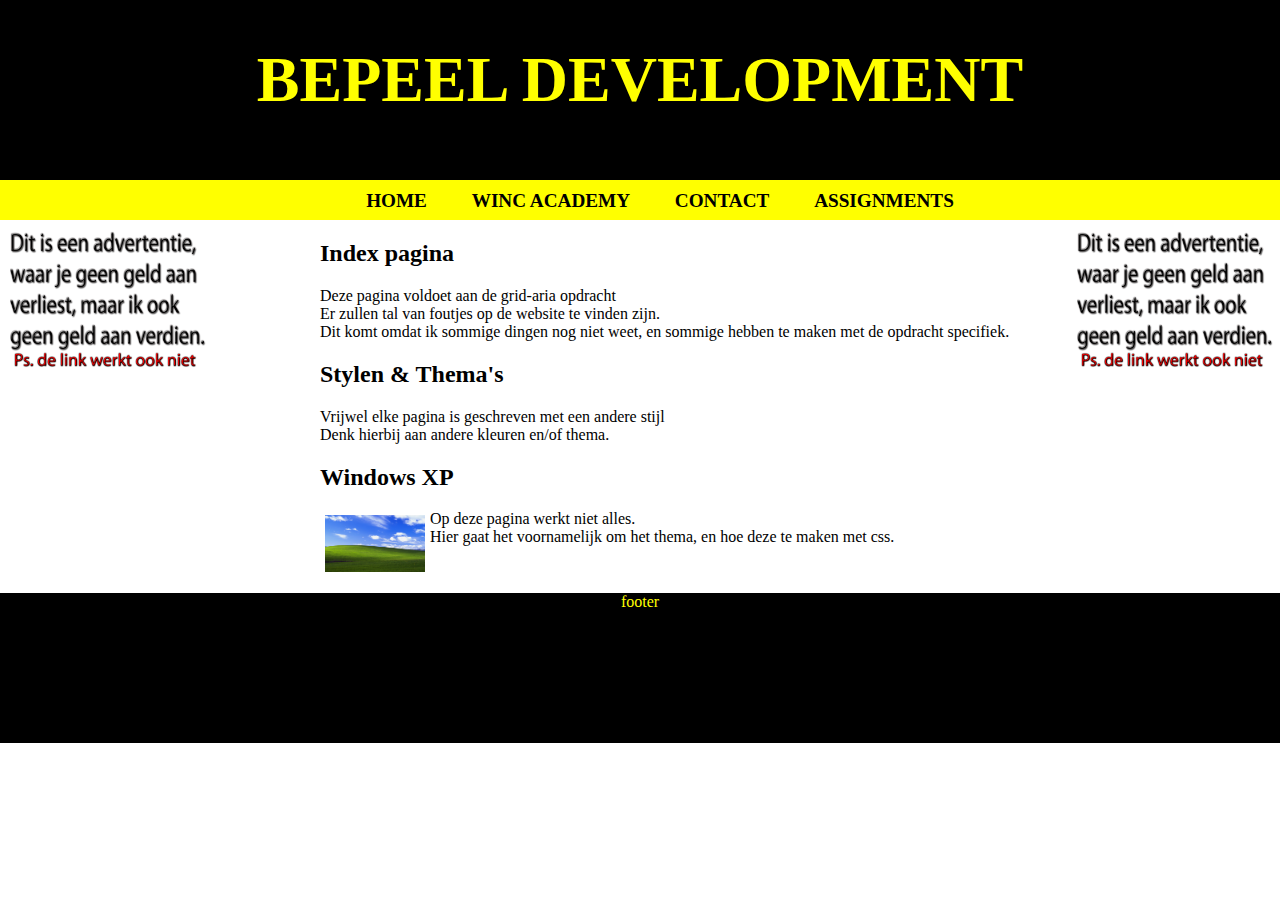
<file: bepeel4/index.html>
<!DOCTYPE html>
<html>
    <head>
        <title>Bepeel Development</title>

        <!-- Meta section -->
        <meta name="viewport" content="width=device-width, initial-scale=1.0"/>
        <!-- End Meta section -->

        <!-- Link section 
        No additional external links added, due to Grid assignment. -->
        <link rel="stylesheet" href="css/main.css"/>
        <link rel="stylesheet" href="css/header.css"/>
        <link rel="stylesheet" href="css/footer.css"/>
        <link rel="stylesheet" href="css/navigatie.css"/>
            
        <!-- Dependent Page Link -->
        <link rel="stylesheet" href="css/index.css"/>
        <!-- End Link section -->
    </head>

    <body>
        <div id="body-container">

            <div id="header" class="header">
                <h1>Bepeel Development</h1>
            </div>

            <div id="navigatie" class="navigatie">
                <ul class="navi-list">
                    <li class="navi-list-item">
                        <a href="../index.html" class="navi-link">
                            <div class="button-div">Home</div>
                        </a>
                    </li>
                    <li class="navi-list-item">
                        <a href="http://www.wincacademy.nl" target="_blank" class="navi-link">
                            <div class="button-div">Winc Academy</div>
                        </a></li>
                    <li class="navi-list-item">
                        <a href="contact.html" class="navi-link">
                            <div class="button-div">Contact</div>
                        </a></li>
                    <li class="navi-list-item">
                        <a href="#" target="_blank" class="navi-link">
                            <div class="button-div" id="dropdown">
                                Assignments
                                <div class="sub-nav-droplist">
                                    <a href="aboutme.html" class="sub-nav-link">
                                        <div class="dropdown-button">About Me</div>
                                    </a>
                                    <a href="#" class="sub-nav-link" target="_blank">
                                        <div class="dropdown-button">Grid</div>
                                    </a>
                                    <a href="index1.html" class="sub-nav-link">
                                        <div class="dropdown-button">Index 2</div>
                                    </a>
                                    <a href="index2.html" class="sub-nav-link">
                                        <div class="dropdown-button">Index 3</div>
                                    </a>
                                    <a href="games.html" class="sub-nav-link">
                                        <div class="dropdown-button">
                                            <span class="navi-span-highlight">Bonus : </span>Games
                                        </div>
                                    </a>
                                    <a href="frame.html" class="sub-nav-link">
                                        <div class="dropdown-button">
                                            <span class="navi-span-highlight">Bonus : </span>Frames
                                        </div>
                                    </a>
                                    <a href="winxp.html" class="sub-nav-link">
                                        <div class="dropdown-button">
                                            <span class="navi-span-highlight">Bonus : </span>Windows XP
                                        </div>
                                    </a>
                                </div>
                            </div>
                        </a>
                    </li>
                </ul>
            </div>

            <div id="sidebar-left" class="side-left">
                <img class="advent-left" src="img/Advent-left.png"/>
            </div>

            <div id="content" class="content">
                <h2>Index pagina</h2>
                <p>
                    Deze pagina voldoet aan de grid-aria opdracht<br>
                    Er zullen tal van foutjes op de website te vinden zijn.<br>
                    Dit komt omdat ik sommige dingen nog niet weet, en sommige hebben te maken met de opdracht specifiek.
                </p>
                <h2>Stylen & Thema's</h2>
                <p>
                    Vrijwel elke pagina is geschreven met een andere stijl<br>
                    Denk hierbij aan andere kleuren en/of thema.
                </p>
                <h2>Windows XP</h2>
                <p class="wrap-text">
                    <img class="content-img" src="img/bg-win-xp.jpg"/>
                    Op deze pagina werkt niet alles.<br>
                    Hier gaat het voornamelijk om het thema, en hoe deze te maken met css.
                </p>
            </div>

            <div id="sidebar-right" class="side-right">
                <img class="advent-right" src="img/Advent-left.png"/>
            </div>

            <div id="footer" class="footer">footer</div>

        </div>
    </body>
</html>
</file>
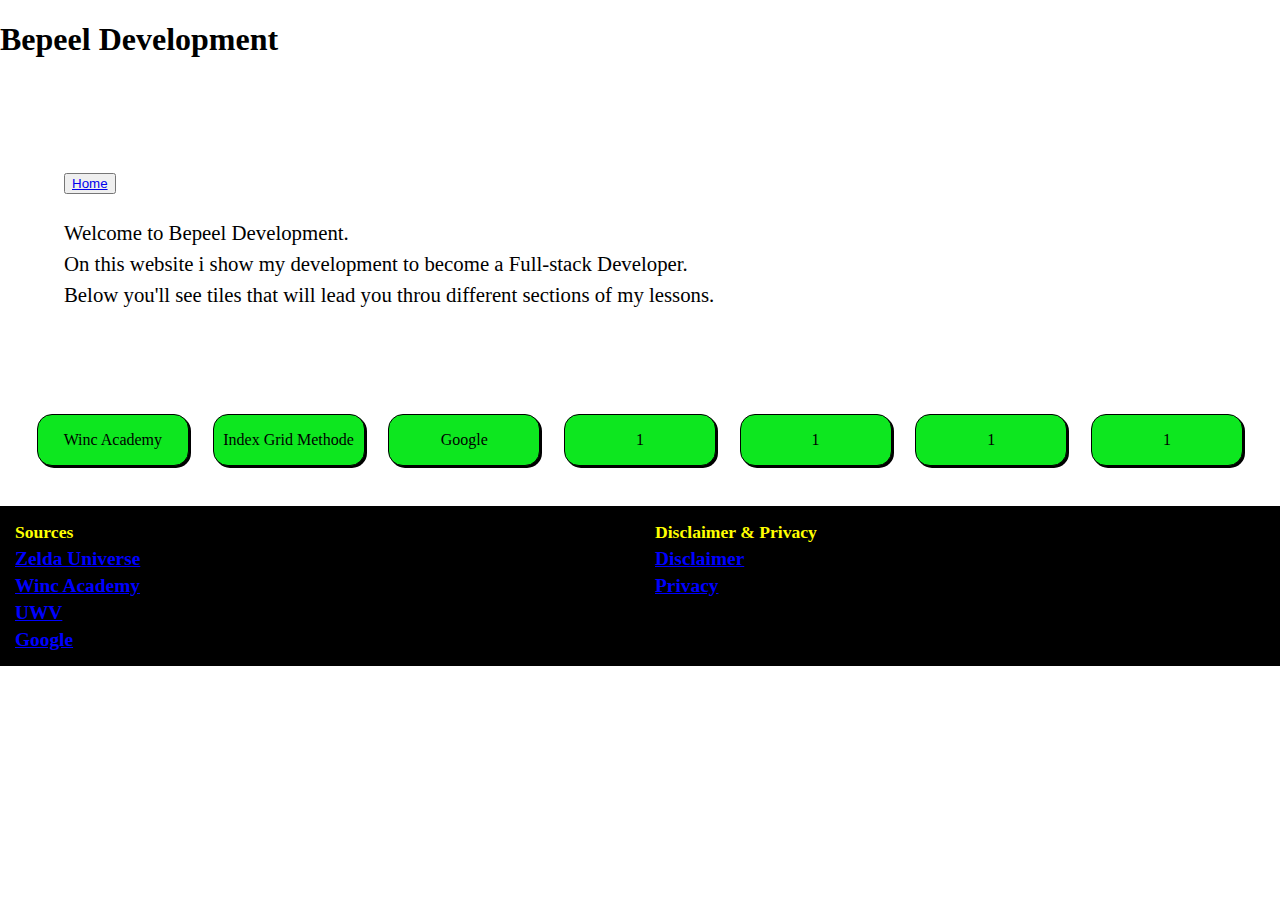
<file: bepeel4/index1.html>
<!DOCTYPE html>

<html lang="en">

<!-- Head section -->
<head>
    <title>Bepeel Development</title>

    <!-- Meta section -->
    <meta name="viewport" content="width=device-width, initial-scale=1.0"/>
    <!-- End Meta section -->

    <!-- Link section -->
    <link rel="stylesheet" href="css/main.css"/>
    <link rel="stylesheet" href="css/header3.css"/>
    <link rel="stylesheet" href="css/footer3.css"/>
    <link rel="stylesheet" href="css/navigatie3.css"/>

    <!-- Dependent Page Link -->
    <link rel="stylesheet" href="css/index1.css"/>
    <!-- End Link section -->

</head>

<body>
    <header>
        <h1>Bepeel Development</h1>
    </header>

    <nav>

    </nav>

    <section>
        <div id="intro-content" class="intro-content">
            <p><button><a href="../index.html">Home</a></button></p>
            Welcome to Bepeel Development.<br>
            On this website i show my development to become a Full-stack Developer.<br>
            Below you'll see tiles that will lead you throu different sections of my lessons.
        </div>
        <div id="content" class="content-tegels">
            <a href="https://www.wincacademy.nl/" target="_blank"><div class="box-tegels"><p>Winc Academy</p></div></a>
            <a href="index2.html"><div class="box-tegels"><p>Index Grid Methode</p></div></a>
            <a href="https://www.google.com"><div class="box-tegels"><p>Google</p></div></a>
            <a href="#"><div class="box-tegels"><p>1</p></div></a>
            <a href="#"><div class="box-tegels"><p>1</p></div></a>
            <a href="#"><div class="box-tegels"><p>1</p></div></a>
            <a href="#"><div class="box-tegels"><p>1</p></div></a>
        </div>

    </section>

    <div id="footer">
        <div class="footer-column">Sources
            <div class="footer-link-container"><a class="footer-links" target="_blank" href="https://zeldauniverse.net/">Zelda Universe</a></div>
            <div class="footer-link-container"><a class="footer-links" target="_blank" href="#">Winc Academy</a></div>
            <div class="footer-link-container"><a class="footer-links" target="_blank" href="#">UWV</a></div>
            <div class="footer-link-container"><a class="footer-links" target="_blank" href="https://www.google.com">Google</a></div>
        </div>

        <div class="footer-column">Disclaimer & Privacy
            <div class="footer-link-container"><a class="footer-links" href="#">Disclaimer</a></div>
            <div class="footer-link-container"><a class="footer-links" href="#">Privacy</a></div>
        </div>
    </div>
</body>

</html>
</file>
<file: bepeel4/css/main.css>
body > *{
    margin: 0;
}
@media screen and (max-width:400px){
    
}
@media screen and (max-width:600px){
    
}

@media  screen and (min-width:601px) {
    #body-container{
        display: grid;
        /* grid-gap: 3px; */
        grid-template-columns: repeat(12,1fr);
        grid-template-rows: 180px 40px auto 150px;
        grid-template-areas:
        "h h h h h h h h h h h h"
        "m m m m m m m m m m m m"
        "l l l c c c c c c c r r"
        "f f f f f f f f f f f f" ;
}
body{
    margin: 0;
}
.header{
    grid-area: h;
}
.navigatie{
    grid-area: m;
}
.side-left{
    grid-area: l;
}
.side-right{
    grid-area: r;
}
.content{
    grid-area: c;
}
.footer{
    grid-area: f;
}
}
</file>
<file: bepeel4/css/header.css>
@media screen and (max-width:400px){
    
}
@media screen and (max-width:600px){
    
}

@media  screen and (min-width:601px) {
    .header{
        background-color: black;
        color: yellow;
        text-align: center;
        font-size: 2em;
        text-transform: uppercase;
    }
}
</file>
<file: bepeel4/css/footer.css>
@media screen and (max-width:400px){
    
}
@media screen and (max-width:600px){
    
}

@media  screen and (min-width:601px) {
    .footer{
        background-color: black;
        color: yellow;
        text-align: center;
    }
}
</file>
<file: bepeel4/css/navigatie.css>
@media screen and (max-width:400px){
    
}
@media screen and (max-width:600px){
    
}

@media  screen and (min-width:601px) {
    .navigatie{
        background-color: yellow;
        color: black;
        text-align: center;
        display: inline;
        /* flex-direction: row; */
        /* justify-content: center; */
    }
    .navi-list{
        display: inline;
        list-style-type: none;
    }
    .navi-list-item{
        display: inline;
        padding: 10px;
        text-transform: uppercase;
        font-size: 1.2em;
    }
    .navi-link{
        text-decoration: none;
        color: black;
        font-weight: bold;
    }
    .navi-link:hover{
        background-color: black;
        color: yellow;
    }
    .button-div{
        display: inline;
        padding: 10px;
    }

    #dropdown{
        display: inline-block;
        position: relative;
    }
    .sub-nav-droplist{
        position: absolute;
        display: none;
        text-align: left;
        width: 220px;
        padding: 10px 0;
        background-color: yellow;
        color: black;
        z-index: 1;
    }
    .sub-nav-droplist a{
        text-decoration: none;
        color: black;
        font-weight: bold;
        line-height: 1em;
    }
    .sub-nav-droplist:hover a:hover .dropdown-button:hover{
        background-color: black;
        color: yellow;
        
    }
    #dropdown:hover .sub-nav-droplist{
        display: block;
        transition: 3000ms ease-in-out;
    }
    .navi-span-highlight{
        color: red;
    }
}
</file>
<file: bepeel4/css/index.css>
@media screen and (max-width:400px){
    
}
@media screen and (max-width:600px){
    
}

@media  screen and (min-width:601px) {
    
    
    .content{
        grid-area: c;
    }
    .advent-left{
        max-width: 200px;
        margin: 0;
        padding: 10px;
    }
    .advent-right{
        margin: 0;
        padding: 10px;
        max-width: 200px;
    }
    .content-img{
        max-width: 100px;
        flex-wrap: wrap;
        padding: 5px;
    }
    .wrap-text{
        word-wrap:normal;
        display: flex;
    }
}
</file>
<file: bepeel4/css/header3.css>
@media screen and (max-width:400px) {
    header > * {
        margin: 0;
        padding: 0;
        font-size: 1.1em;
        background-color: black;
        color: yellow;
        text-transform: uppercase;
        word-wrap: normal;
        text-align: center;
        border-bottom: 3px solid black;
    }
    #header{
        background-color: black;
        color: yellow;
        grid-column: 1 /-1;
        text-align: center;
        font-size: 1em;
        padding: 0;
        text-transform: uppercase;
        word-wrap: normal;
        margin: 0;
    }
}
@media screen and (max-width:600px) {

header > *{
    min-height: 50%;
    margin: 0;
    text-align: center;
    background-color: black;
    color: yellow;
    text-transform: uppercase;
    font-size: 3em;
    border-bottom: 3px solid black;
}
#header{
    background-color: black;
    color: yellow;
        grid-column: 1 /-1;
        text-align: center;
        font-size: 1.5rem;
        padding: 0;
        text-transform: uppercase;
        word-wrap: normal;
        margin: 0;
}
}
@media  screen and (min-width:601px) {

    #header{
        grid-column: 1 /-1;
        text-align: center;
        word-wrap: normal;
        grid-column: 1 /-1;
        font-size: 2rem;
        padding: 0;
        text-transform: uppercase;
        word-wrap: normal;
        margin: 0;
    }
}
</file>
<file: bepeel4/css/footer3.css>
@media  screen and (max-width:400px) {
    #footer{
        grid-column: 1 /-1;
        display: grid;
        grid-template-columns: repeat(2,1fr);
        background-color: black;
        color: yellow;  
}
.footer-column{
    padding: 15px;
    word-wrap: normal;
    font-size: 1.1em;
    font-weight: bold;
}
.footer-link-container{
    padding-top: 5px;
    font-size: 1.1em;
}
.footer-links{
    color: blue;
}
.footer-links:focus{
    background-color: yellow;
}
.footer-links::after{
    color: violet;
}
}
@media  screen and (max-width:600px) {
    #footer{
        grid-column: 1 /-1;
        display: grid;
        grid-template-columns: repeat(2,1fr);
        background-color: black;
        color: yellow;  
}
.footer-column{
    padding: 15px;
    word-wrap: normal;
    font-size: 1.1em;
    font-weight: bold;
}
.footer-link-container{
    padding-top: 5px;
    font-size: 1.1em;
}
.footer-links{
    color: blue;
}
.footer-links:hover{
    background-color: yellow;
}
.footer-links::after{
    color: violet;
}
}
@media  screen and (min-width:601px) {
    #footer{
        grid-column: 1 /-1;
        display: grid;
        grid-template-columns: repeat(2,1fr);
        background-color: black;
        color: yellow;
        border-top:1px solid black
    }
    .footer-column{
        grid-template-columns: repeat(2,1fr);
        padding: 15px;
        word-wrap: normal;
        font-size: 1.1em;
        font-weight: bold;
    }
    .footer-link-container{
        padding-top: 5px;
        font-size: 1.1em;
    }
    .footer-links{
        color: blue;
    }
    .footer-links:hover{
        background-color: crimson;
        color: blue;
    }
    .footer-links::after{
        color: violet;
    }
}
</file>
<file: bepeel4/css/navigatie3.css>
@media screen and (max-width:400px){
    #navigatie{
        grid-column: 1/-1;
        border: 1px solid black;
        row-gap: 0;
        text-align: center;
        justify-content: center;
        margin: 0;
    }
    .navigatie-link{
        text-decoration: none;
        background-color: lightgray;
        border: 1px solid black;
        text-transform: uppercase;
        font-size: 1.3rem;
        font-weight: bold;
    }
    .navigatie-link:hover ,:focus{
        background-color: crimson;
        color: blue;
    }
    #navigatie >a{
        text-decoration: none;
        color: black;
        height: 10%;
    }
    #content{
        grid-column: 1 / -1;
        font-size: 1.1em;
        text-align: center;
        padding: 15px;
    }
    
}
@media screen and (max-width:600px){
    #navigatie{
        grid-column: 1/-1;
        border: 1px solid black;
        row-gap: 0;
        text-align: center;
        justify-content: center;
        margin: 0;
    }
    .navigatie-link{
        text-decoration: none;
        background-color: lightgray;
        border: 1px solid black;
        text-transform: uppercase;
        font-size: 1.3rem;
        font-weight: bold;
    }
    .navigatie-link:hover ,:focus{
        background-color: crimson;
        color: blue;
    }
    #navigatie >a{
        text-decoration: none;
        color: black;
        height: 10%;
    }
}
@media  screen and (min-width:601px) {
    #navigatie{
        grid-column: 1/3;
        /* background-color: rgb(13, 231, 31); */
    }
    .navigatie-link{
        text-decoration: none;
        background-color: lightgray;
        border: 1px solid black;
        text-transform: uppercase;
        font-size: 1.3rem;
        font-weight: bold;
    }
    .navigatie-link:hover{
        background-color: crimson;
        color: blue;
    }
    #navigatie >a{
        text-decoration: none;
        color: black;
        height: 10%;
    }
}
</file>
<file: bepeel4/css/index1.css>
.content-tegels{
    display: flex;
    flex-direction: row;
    flex-wrap: wrap;
    padding: 25px;
    
}
div.content-tegels > *{
    font-size: 2em;
    background-color: rgb(13, 231, 31);
    margin: 15px;
    width: 150px;
    text-align: center;
    margin-left: auto;
    margin-right: auto;
    border: 1px solid black;
    border-radius: 15px;
    box-shadow: 2px 2px black;
    text-decoration: none;
    color: black;
    font-size: 1em;
    
}
.content-tegels a:hover{
    box-shadow: -2px -2px black;
    border: 1px solid black;
    border-radius: 15px;
    background-color: yellow;
}
.intro-content{
    font-size: 1.3em;
    padding: 5%;
    line-height: 1.5em;
}
.box-tegels > p{
    vertical-align: middle;
}
</file>
